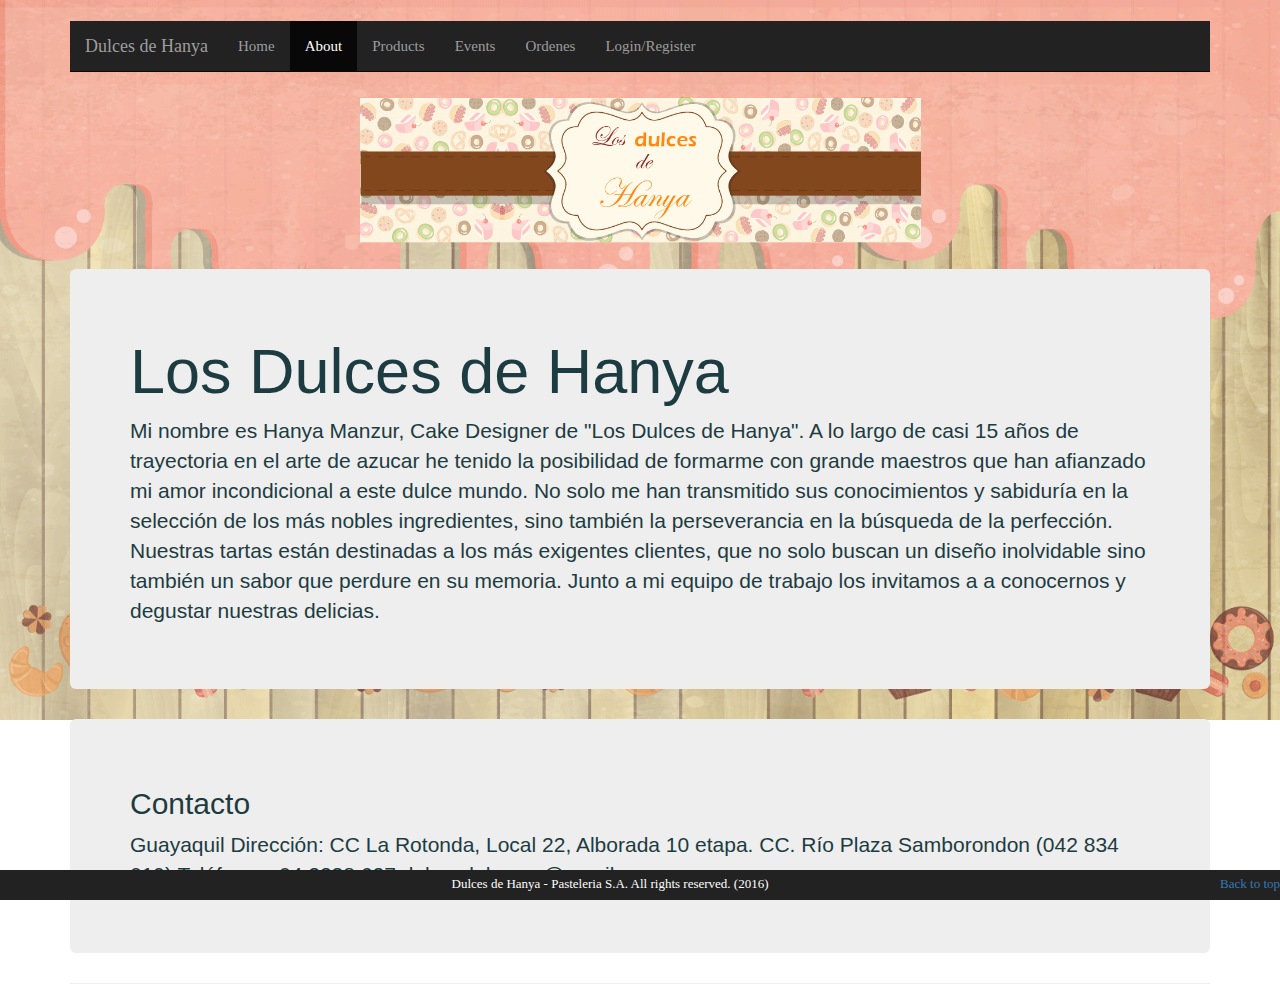
<file: pages/about.html>
<!DOCTYPE html>

<html lang="es" class="no-js">
    <head>

		<!--Cabecera de Formato HTML5 -->

        <meta charset="UTF-8" />
        <meta http-equiv="X-UA-Compatible" content="IE=edge">
        <title>Acerca de Nosotros - Dulces Hanya</title>
        <meta name="viewport" content="width=device-width, initial-scale=1.0">

		<!--Identificacion de la pagina -->

        <meta name="description" content="About-Informacion del negocio y contacto" />
        <meta name="keywords" content="pasteleria, acerce de nosotros, dulces de hanya, contacto, telefono" />
        <meta name="author" content="Monica Chavez" />
        <link rel="shortcut icon" href="../favicon.ico">

		<!-- Bootstrap core CSS -->
		<link href="../css/bootstrap.min.css" rel="stylesheet"> <!-- OK -->

		<!-- IE10 viewport hack for Surface/desktop Windows 8 bug -->
		<link href="../css/ie10-viewport-bug-workaround.css" rel="stylesheet">

		<!-- Just for debugging purposes. Don't actually copy these 2 lines! -->
		<!--[if lt IE 9]><script src="../../assets/js/ie8-responsive-file-warning.js"></script><![endif]-->
		<script src="../js/ie-emulation-modes-warning.js"></script>



		<!-- Internal -->

        <link rel="stylesheet" type="text/css" href="../css/style.css" />
		<link rel="stylesheet" type="text/css" href="../css/animate-custom.css" />
    </head>
     <body>
	<br>
         <div class="container">
             <!-- TOP BAR Menu -->


		<nav class="navbar navbar-inverse navbar-static-top">
          <div class="container">
            <div class="navbar-header">
              <button type="button" class="navbar-toggle collapsed" data-toggle="collapse" data-target="#navbar" aria-expanded="false" aria-controls="navbar">
                <span class="sr-only">Toggle navigation</span>
                <span class="icon-bar"></span>
                <span class="icon-bar"></span>
                <span class="icon-bar"></span>
              </button>
              <a class="navbar-brand" href="#">Dulces de Hanya</a>
            </div>
            <div id="navbar" class="navbar-collapse collapse">
              <ul class="nav navbar-nav">
                <li><a href="../index.html#">Home</a></li>
                <li class="active"><a href="../pages/about.html#">About</a></li>
                <li><a href="../pages/products.html#">Products</a></li>
				<li><a href="../pages/events.html#">Events</a></li>
				<li><a href="../pages/ordenes.html#">Ordenes</a></li>
				<li><a href="../pages/login.html#">Login/Register</a></li> <!-- Este menu debe cambiar a mi cuenta cuando el user se logea -->



				<!-- Diseño Dropdwn -->
				<!--
                <li class="dropdown">
                  <a href="#" class="dropdown-toggle" data-toggle="dropdown" role="button" aria-haspopup="true" aria-expanded="false">Dropdown <span class="caret"></span></a>
                </li>

				  <ul class="dropdown-menu">
                    <li><a href="#">Action</a></li>
                    <li><a href="#">Another action</a></li>
                    <li><a href="#">Something else here</a></li>
                    <li role="separator" class="divider"></li>
                    <li class="dropdown-header">Nav header</li>
                    <li><a href="#">Separated link</a></li>
                    <li><a href="#">One more separated link</a></li>
                  </ul>
				  -->


              </ul>
            </div>
          </div>
        </nav>

			<!-- =================================== Banner ===================================================================== -->
             <header>
                <!-- <h1>Login & Registro de <span>Dulces de Hanya</span></h1> -->
 				<nav class="codrops-demos">
 					 <!--  <span>Click <strong>"Join us"</strong> Para registrarte</span> -->

					<img src="../images/banner.png" alt="Nuestra empresa nuestro compromiso" style="width:width;height:height" class="imgcenter">
 				</nav>
             </header>

			 <!-- =====================================================================AREA DE TRABAJO ========================================================== -->

             <section>
                 <div id="container_demo" > <!-- Este container_demo dentro del CSS sera el estilo que se aplicara en esta seccion RECOMIENDO
				 crear una clase en el css para que apliques tus propios estilos dentro del secmento -->





<!-- == descripcion del negocio agregada por monica== -->


<br>


 <div class="jumbotron">
            <h1>Los Dulces de Hanya</h1>
            <p> Mi nombre es Hanya Manzur, Cake Designer de "Los Dulces de Hanya".
A lo largo de casi 15 años de trayectoria en el arte de azucar he tenido la posibilidad de formarme con grande maestros que han afianzado mi amor incondicional a este dulce mundo.
No solo me han transmitido sus conocimientos y sabiduría en la selección de los más nobles ingredientes, sino también la perseverancia en la búsqueda de la perfección.
Nuestras tartas están destinadas a los más exigentes clientes, que no solo buscan un diseño inolvidable sino también un sabor que perdure en su memoria.
Junto a mi equipo de trabajo los invitamos a  a conocernos y degustar nuestras delicias.</p>
         </div>


 <div class="jumbotron">
            <h2>Contacto</h2>
            <p>
Guayaquil

Dirección: CC La Rotonda, Local 22, Alborada 10 etapa. CC. Río Plaza Samborondon (042 834 019)

Teléfonos: 04 2238 627

dulcesdehanya@gmail.com

</p>
         </div>


<!-- ===== fin descripcion del negocio == -->

<hr class="featurette-divider">



                 </div>
             </section>

         </div>

		 <!-- ========================================================= FOOTER =======================================================-->
		<footer>
        <div>
			<p class="pull-right"><a href="#" >Back to top</a></p>
            <p>Dulces de Hanya - Pasteleria S.A. All rights reserved. (2016)</p>
        </div>
		</footer>

     </body>
 </html>
</file>
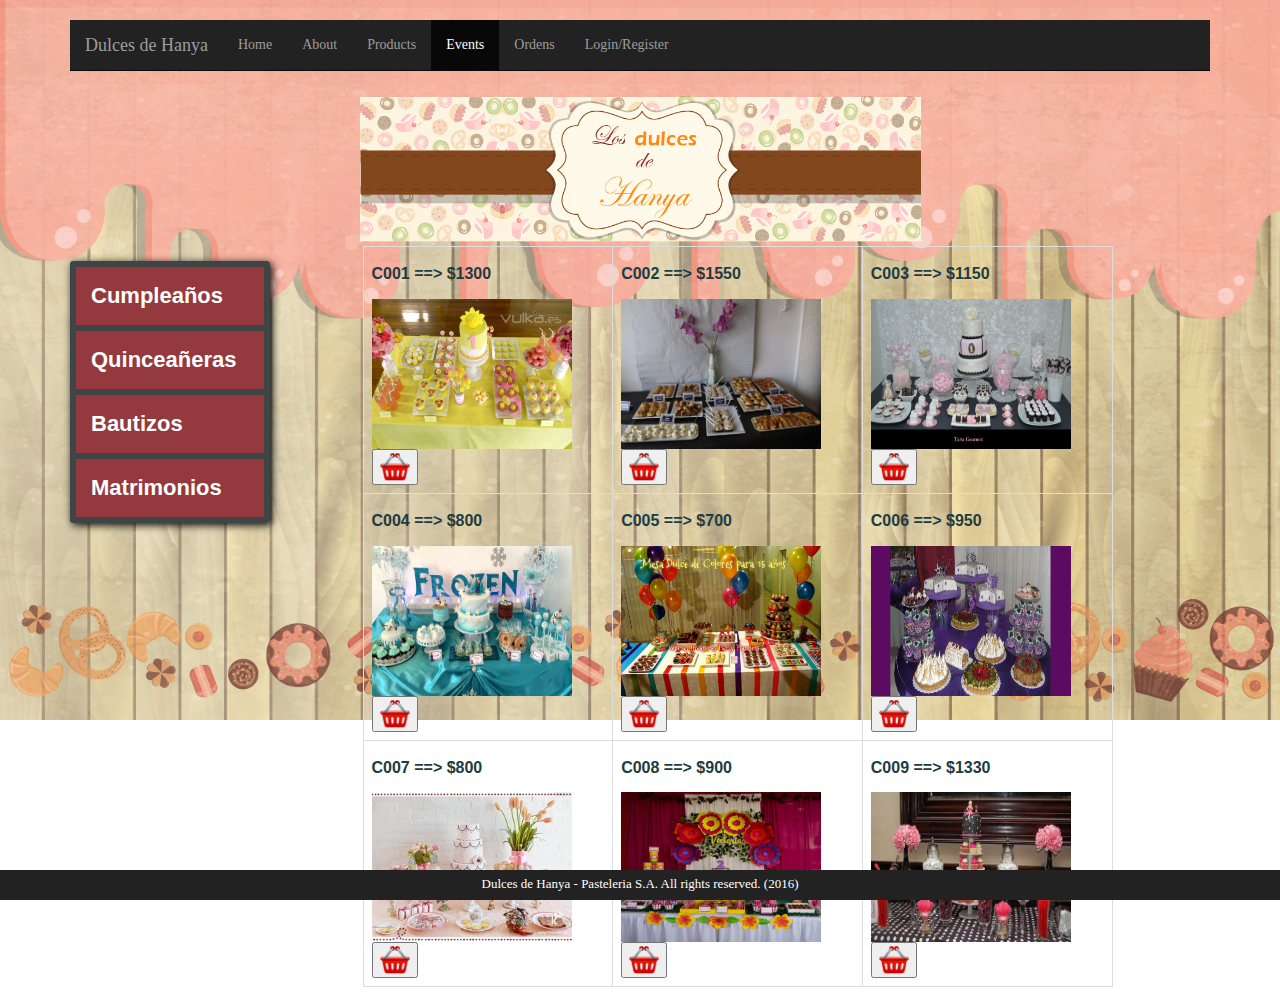
<file: pages/events.html>
<!DOCTYPE html>

<html lang="es" "no-js">
    <head>
	
		<!--Cabecera de Formato HTML5 -->
		
       
	<title>Eventos</title>
	
	<meta charset="UTF-8" />
        <meta http-equiv="X-UA-Compatible" content="IE=edge">
	<meta name="viewport" content="width=device-width, initial-scale=1.0"> 
		
		<!--Identificacion de la pagina -->
	<meta name="description" content="Lista de eventos: cumpleaños, quinceañeras, bautizos, matrimonios" />
        <meta name="keywords" content="html5, css3, form, switch, animation, :target, pseudo-class" />
        <meta name="author" content="Dennys Parrales Pazmiño" />
        <link rel="shortcut icon" href="../favicon.ico"> 
       
	<link rel="shortcut icon" href="../favicon.ico"> 
		
	<!-- Bootstrap core CSS -->
	<link href="../css/bootstrap.min.css" rel="stylesheet"> <!-- OK -->

	<!-- IE10 viewport hack for Surface/desktop Windows 8 bug -->
	<link href="../css/ie10-viewport-bug-workaround.css" rel="stylesheet">
	
	<!-- Internal -->
	<link rel="stylesheet" type="text/css" href="../css/style.css" />
	<link rel="stylesheet" type="text/css" href="../css/animate-custom.css" />
	<link rel="stylesheet" type="text/css" href="../css/styleRestaurant.css" />
	<script type="text/javascript" src="../js/jquery.js"></script>

	 <script>
	$(window).load(function(){
	  $("#cumpleaños").click(function(){
		$("#divcumpleaños").show();
			$("#divquinceañeras").hide();
			$("#divbautizos").hide();
			$("#divmatrimonios").hide();
	  });

	  $("#quinceañeras").click(function(){
			$("#divcumpleaños").hide();
		$("#divquinceañeras").show();
			$("#divbautizos").hide();
			$("#divmatrimonios").hide();	
	  });

	  $("#bautizos").click(function(){
			$("#divcumpleaños").hide();
			$("#divquinceañeras").hide();
		$("#divbautizos").show();
			$("#divmatrimonios").hide();
	  });

	  $("#matrimonios").click(function(){
			$("#divcumpleaños").hide();
			$("#divquinceañeras").hide();
			$("#divbautizos").hide();
		$("#divmatrimonios").show();		
	  });
	});
	</script>
	</head>
   <!-- ======================== DOCUCUMENTO ======================================== --> 
	<body>
	 	<br>
         <div class="container">
             <!-- TOP BAR Menu -->
             	<nav class="navbar navbar-inverse navbar-static-top">
         		<div class="container">
            			<div class="navbar-header">
				   <button type="button" class="navbar-toggle collapsed" data-toggle="collapse" data-target="#navbar" aria-expanded="false" aria-controls="navbar">
               				<span class="sr-only">Toggle navigation</span>
                			<span class="icon-bar"></span>
                			<span class="icon-bar"></span>
                			<span class="icon-bar"></span>
              			   </button>
            			   <a class="navbar-brand" href="#">Dulces de Hanya</a>
          			</div>
               				<div id="navbar" class="navbar-collapse collapse">
            				  <ul class="nav navbar-nav">
             				   <li><a href="../index.html">Home</a></li>
             				   <li><a href="../pages/about.html">About</a></li>
					   <li><a href="../pages/products.html">Products</a></li>
					   <li class="active" ><a href="../pages/pruebaevento.html">Events</a></li>
					   <li><a href="../pages/ordenes.html#">Ordens</a></li>
					   <li><a href="../pages/login.html">Login/Register</a></li> <!-- Este menu debe cambiar a mi cuenta cuando el user se logea -->
					  </ul>
            				</div>
          		</div>
        	</nav>				
						
	<!-- =================================== Banner ===================================================================== -->
             <header>
               		<nav class="codrops-demos">
 				<img src="../images/banner.png" alt="Nuestra empresa nuestro compromiso" style="width:width;height:height" class="imgcenter">
 			</nav>
             </header>
			 
 <!-- ====================================AREA DE TRABAJO ========================================================== -->
		
             <section>				
                 <div id="container_demo" >
 <!-- =======MENU IZQUIERDA========== -->
  
	<div class="row">
       		<div class="col-md-3">
			<ul id="nav">
			    <li><a id="cumpleaños" class="listado" href="#">Cumpleaños</a></li>
			    <li><a id="quinceañeras" class="listado" href="#">Quinceañeras</a></li>
			    <li><a id="bautizos" class="listado" href="#">Bautizos</a></li>
			    <li><a id="matrimonios" class="listado" href="#">Matrimonios</a></li>
			</ul>
		</div>
 <!-- =======configuracion de imagenes ========== -->


		<div id="divcumpleaños" class="col-md-8">
	  	    <div class="table-responsive">     
	   	        <table class="table table-bordered">
	      		    <tbody>
				<tr>
		  		    <td>
		    			<p class="objLabel">C001 ==> $1300   </p>
					    <img alt ="" class="c001" src="../images/c001.jpg" height="150px" width="200px"/>
						 <div class="row">
			  				   <div class="col-md-4">
			    				        <button type="button" class="botonComprar"><img src="../images/compra.png" 										height="30px" width="30px"></button>
			  				    </div>
						    </div>
		 		   </td>
		
		  		   <td>
		    			<p class="objLabel">C002 ==> $1550 </p>
		      			    <img alt ="" class="c002" src="../images/c002.jpg" height="150px" width="200px"/>
					    	<div class="row">
			  			    <div class="col-md-4">
			   				   <button type="button" class="botonSeleccionar"><img src="../images/compra.png" 										height="30px" width="30px"></button>
			  				</div>
						</div>
            	  		   </td>
            			
				   <td>
		    			<p class="objLabel">C003 ==> $1150 </p>
		      			    <img alt ="" class="c003" src="../images/c003.jpg" height="150px" width="200px"/>
		        			<div class="row">
			  			    <div class="col-md-4">
			    				    <button type="button" class="botonSeleccionar"><img src="../images/compra.png" 										height="30px" width="30px"></button>
			 			    </div>
						</div>
		  		   </td>
				</tr>
				  
				<tr>
				   <td>
		    			<p class="objLabel">C004 ==> $800 </p>
		      			    <img alt ="" class="c004" src="../images/c004.jpg" height="150px" width="200px"/>
		        			<div class="row">
			  			    <div class="col-md-4">
			    				    <button type="button" class="botonSeleccionar"><img src="../images/compra.png" 										height="30px" width="30px"></button>
			 			    </div>
						</div>
		  		   </td>

				    <td> 
		    			<p class="objLabel">C005 ==> $700 </p>
		      			    <img alt ="" class="c005" src="../images/c005.jpg" height="150px" width="200px"/>
		        			<div class="row">
			  			    <div class="col-md-4">
			    				    <button type="button" class="botonSeleccionar"><img src="../images/compra.png" 										height="30px" width="30px"></button>
			 			    </div>
						</div>
		  		   </td>	

				   <td>
		    			<p class="objLabel">C006 ==> $950 </p>
		      			    <img alt ="" class="c006" src="../images/c006.jpg" height="150px" width="200px"/>
		        			<div class="row">
			  			    <div class="col-md-4">
			    				   <button type="button" class="botonSeleccionar"><img src="../images/compra.png" 										height="30px" width="30px"></button>
			 			    </div>
						</div>
		  		   </td>
				</tr>

				<tr>
				   <td>
		    			<p class="objLabel">C007 ==> $800 </p>
		      			    <img alt ="" class="c007" src="../images/c007.jpg" height="150px" width="200px"/>
		        			<div class="row">
			  			    <div class="col-md-4">

			    				   <button type="button" class="botonSeleccionar"><img src="../images/compra.png" 										height="30px" width="30px"></button>
			 			    </div>
						</div>
		  		   </td>
				
				   <td>
		    			<p class="objLabel">C008 ==> $900 </p>
		      			   <img alt ="" class="c008" src="../images/c008.jpg" height="150px" width="200px"/>
		        			<div class="row">
			  			    <div class="col-md-4">
			    				   <button type="button" class="botonSeleccionar"><img src="../images/compra.png" 										height="30px" width="30px"></button>
			 			    </div>
						</div>
		  		   </td>
					
				   <td>
		    			<p class="objLabel">C009 ==> $1330 </p>
		      			    <img alt ="" class="c009" src="../images/c009.jpg" height="150px" width="200px"/>
		        			<div class="row">
			  			    <div class="col-md-4">
			    				   <button type="button" class="botonSeleccionar"><img src="../images/compra.png" 										height="30px" width="30px"></button>
			 			    </div>
						</div>
		  		   </td>	
				</tr> 
			    </tbody>
		          </table>
		      </div>
		</div>


		<div id="divquinceañeras" style='display:none;' class="col-md-8">
	  	    <div class="table-responsive">     
	   	        <table class="table table-bordered">
	      		    <tbody>
				<tr>
		  		    <td>
		    			<p class="objLabel">Q001 ==> $1600 </p>
		      			    <img alt ="" class="q001" src="../images/q001.jpg" height="150px" width="200px"/>
						    <div class="row">
			  				<div class="col-md-4">
			    				         <button type="button" class="botonSeleccionar"><img src="../images/compra.png" 										height="30px" width="30px"></button>
			  				    </div>
						    </div>
		 		   </td>
		
		  		   <td>
		    			<p class="objLabel">Q002 ==> $1200 </p>
		      			    <img alt ="" class="q002" src="../images/q002.jpg" height="150px" width="200px"/>
					    	<div class="row">
			  			    <div class="col-md-4">
			      			        <div class="col-md-4">
			   				    <button type="button" class="botonSeleccionar"><img src="../images/compra.png" 										height="30px" width="30px"></button>
			  				</div>
						</div>
            	  		   </td>
            			
				   <td>
		    			<p class="objLabel">Q003 ==> $1430 </p>
		      			    <img alt ="" class="q003" src="../images/q003.jpg" height="150px" width="200px"/>
		        			<div class="row">
			  			    <div class="col-md-4">
			    				    <button type="button" class="botonSeleccionar"><img src="../images/compra.png" 										height="30px" width="30px"></button>
			 				</div>
						</div>
		  		   </td>
				</tr>
				
				<tr>
		  		    <td>
		    			<p class="objLabel">Q004 ==> $1100 </p>
		      			    <img alt ="" class="q004" src="../images/q004.jpg" height="150px" width="200px"/>
						    <div class="row">
			  				<div class="col-md-4">
			    				         <button type="button" class="botonSeleccionar"><img src="../images/compra.png" 										height="30px" width="30px"></button>
			  				    </div>
						    </div>
		 		   </td>
		
		  		   <td>
		    			<p class="objLabel">Q005 ==> $1120 </p>
		      			    <img alt ="" class="q005" src="../images/q005.jpg" height="150px" width="200px"/>
					    	<div class="row">
			  			    <div class="col-md-4">
			      			        <div class="col-md-4">
			   				    <button type="button" class="botonSeleccionar"><img src="../images/compra.png" 										height="30px" width="30px"></button>
			  				</div>
						</div>
            	  		   </td>
            			
				   <td>
		    			<p class="objLabel">Q006 ==> $1150 </p>
		      			    <img alt ="" class="q006" src="../images/q006.jpg" height="150px" width="200px"/>
						<div class="row">
			  			    <div class="col-md-4">
			    				    <button type="button" class="botonSeleccionar"><img src="../images/compra.png" 										height="30px" width="30px"></button>
			 				</div>
						</div>
		  		   </td>
				</tr>
				
				<tr>
		  		    <td>
		    			<p class="objLabel">Q007 ==> $1250 </p>
					    <img alt ="" class="q007" src="../images/q007.jpg" height="150px" width="200px"/>
						<div class="row">
			  				<div class="col-md-4">
			    				         <button type="button" class="botonSeleccionar"><img src="../images/compra.png" 										height="30px" width="30px"></button>
			  				    </div>
						    </div>
		 		   </td>
		
		  		   <td>
		    			<p class="objLabel">Q008 ==> $1320 </p>
		      			    <img alt ="" class="q008" src="../images/q008.jpg" height="150px" width="200px"/>
					    	<div class="row">
			  			    <div class="col-md-4">
			      			        <div class="col-md-4">
			   				    <button type="button" class="botonSeleccionar"><img src="../images/compra.png" 										height="30px" width="30px"></button>
			  				</div>
						</div>
            	  		   </td>
            			
				   <td>
		    			<p class="objLabel">Q009 ==> $1200 </p>
		      			    <img alt ="" class="q009" src="../images/q009.jpg" height="150px" width="200px"/>
		        			<div class="row">
			  			    <div class="col-md-4">
			    				    <button type="button" class="botonSeleccionar"><img src="../images/compra.png" 										height="30px" width="30px"></button>
			 				</div>
						</div>
		  		   </td>
				</tr>
	
 
			    </tbody>
		          </table>
		      </div>
		</div>



		<div id="divbautizos" style='display:none;' class="col-md-8">
	  	    <div class="table-responsive">     
	   	        <table class="table table-bordered">
	      		    <tbody>
				<tr>
		  		    <td>
		    			<p class="objLabel">B001 ==> $1400 </p>
		      			   <img alt ="" class="b001" src="../images/b001.jpg" height="150px" width="200px"/>
						    <div class="row">
			  				<div class="col-md-4">
			    				        <button type="button" class="botonSeleccionar"><img src="../images/compra.png" 										height="30px" width="30px"></button>
			  				    </div>
						    </div>
		 		   </td>
		
		  		   <td>
		    			<p class="objLabel">B002 ==> $1230 </p>
		      			    <img alt ="" class="b002" src="../images/b002.jpg" height="150px" width="200px"/>
					    	<div class="row">
			  			    <div class="col-md-4">
			   				    <button type="button" class="botonSeleccionar"><img src="../images/compra.png" 										height="30px" width="30px"></button>
			  				</div>
						</div>
            	  		   </td>
            			
				   <td>
		    			<p class="objLabel">B003 ==> $1400 </p>
		      			    <img alt ="" class="b003" src="../images/b003.jpg" height="150px" width="200px"/>
		        			<div class="row">
			  			    <div class="col-md-4">
			    				    <button type="button" class="botonSeleccionar"><img src="../images/compra.png" 										height="30px" width="30px"></button>
			 				</div>
						</div>
		  		   </td>
				</tr>

				<tr>
		  		    <td>
		    			<p class="objLabel">B004 ==> $1100 </p>
		      			    <img alt ="" class="b004" src="../images/b004.png" height="150px" width="200px"/>
						    <div class="row">
			  				<div class="col-md-4">
			    				        <button type="button" class="botonSeleccionar"><img src="../images/compra.png" 										height="30px" width="30px"></button>
			  				    </div>
						    </div>
		 		   </td>
		
		  		   <td>
		    			<p class="objLabel">B005 ==> $1400 </p>
		      			    <img alt ="" class="b005" src="../images/b005.jpg" height="150px" width="200px"/>
					    	<div class="row">
			  			    <div class="col-md-4">
			   				    <button type="button" class="botonSeleccionar"><img src="../images/compra.png" 										height="30px" width="30px"></button>
			  				</div>
						</div>
            	  		   </td>
            			
				   <td>
		    			<p class="objLabel">B006 ==> $1300 </p>
		      			    <img alt ="" class="b006" src="../images/b006.jpg" height="150px" width="200px"/>
		        			<div class="row">
			  			    <div class="col-md-4">
			    				    <button type="button" class="botonSeleccionar"><img src="../images/compra.png" 										height="30px" width="30px"></button>
			 				</div>
						</div>
		  		   </td>
				</tr>
			    </tbody>
		          </table>
		      </div>
		</div>


		<div id="divmatrimonios" style='display:none;' class="col-md-8">
	  	    <div class="table-responsive">     
	   	        <table class="table table-bordered">
	      		    <tbody>
				<tr>
		  		    <td>
		    			<p class="objLabel">M001 ==> $1500 </p>
		      			   <img alt ="" class="m001" src="../images/m001.jpeg" height="150px" width="200px"/>
						    <div class="row">
			  				<div class="col-md-4">
			    				        <button type="button" class="botonSeleccionar"><img src="../images/compra.png" 										height="30px" width="30px"></button>
			  				 </div>
						    </div>
		 		   </td>
		
		  		   <td>
		    			<p class="objLabel">M002 ==> $1550 </p>
		      			    <img alt ="" class="m001" src="../images/m002.jpg" height="150px" width="200px"/>
					    	<div class="row">
			  			    <div class="col-md-4">
			   				    <button type="button" class="botonSeleccionar"><img src="../images/compra.png" 										height="30px" width="30px"></button>
			  			    </div>
						</div>
            	  		   </td>
            			
				   <td>
		    			<p class="objLabel">M003 ==> $1600 </p>
		      			    <img alt ="" class="m003" src="../images/m003.jpg" height="150px" width="200px"/>
		        			<div class="row">
			  			    <div class="col-md-4">
			    				    <button type="button" class="botonSeleccionar"><img src="../images/compra.png" 										height="30px" width="30px"></button>
			 			    </div>
						</div>
		  		   </td>
				</tr>
				
				<tr>
		  		    <td>
		    			<p class="objLabel">M004 ==> $1650 </p>
		      			    <img alt ="" class="m004" src="../images/m004.jpg" height="150px" width="200px"/>
						    <div class="row">
			  				<div class="col-md-4">
			    				        <button type="button" class="botonSeleccionar"><img src="../images/compra.png" 										height="30px" width="30px"></button>
			  				 </div>
						    </div>
		 		   </td>
		
		  		   <td>
		    			<p class="objLabel">M005 ==> $1700 </p>
		      			    <img alt ="" class="m005" src="../images/m005.jpg" height="150px" width="200px"/>
					    	<div class="row">
			  			    <div class="col-md-4">
			   				    <button type="button" class="botonSeleccionar"><img src="../images/compra.png" 										height="30px" width="30px"></button>
			  			    </div>
						</div>
            	  		   </td>
            			
				   <td>
		    			<p class="objLabel">M006 ==> $1750 </p>
		      			    <img alt ="" class="m006" src="../images/m006.jpg" height="150px" width="200px"/>
		        			<div class="row">
			  			    <div class="col-md-4">
			    				    <button type="button" class="botonSeleccionar"><img src="../images/compra.png" 										height="30px" width="30px"></button>
			 			    </div>
						</div>
		  		   </td>
				</tr>
			    </tbody>
		          </table>
		      </div>
		</div>
	     </div>
	  </div>
        </section>
       </div>

          	 
<!-- ============================================== FOOTER ========================================== -->
		<footer>
        <div>
		<!--	<p class="pull-right"><a href="#">Back to top</a></p> --> 
            <p>Dulces de Hanya - Pasteleria S.A. All rights reserved. (2016)</p>
        </div>
		</footer>

     </body>
 </html>
</file>
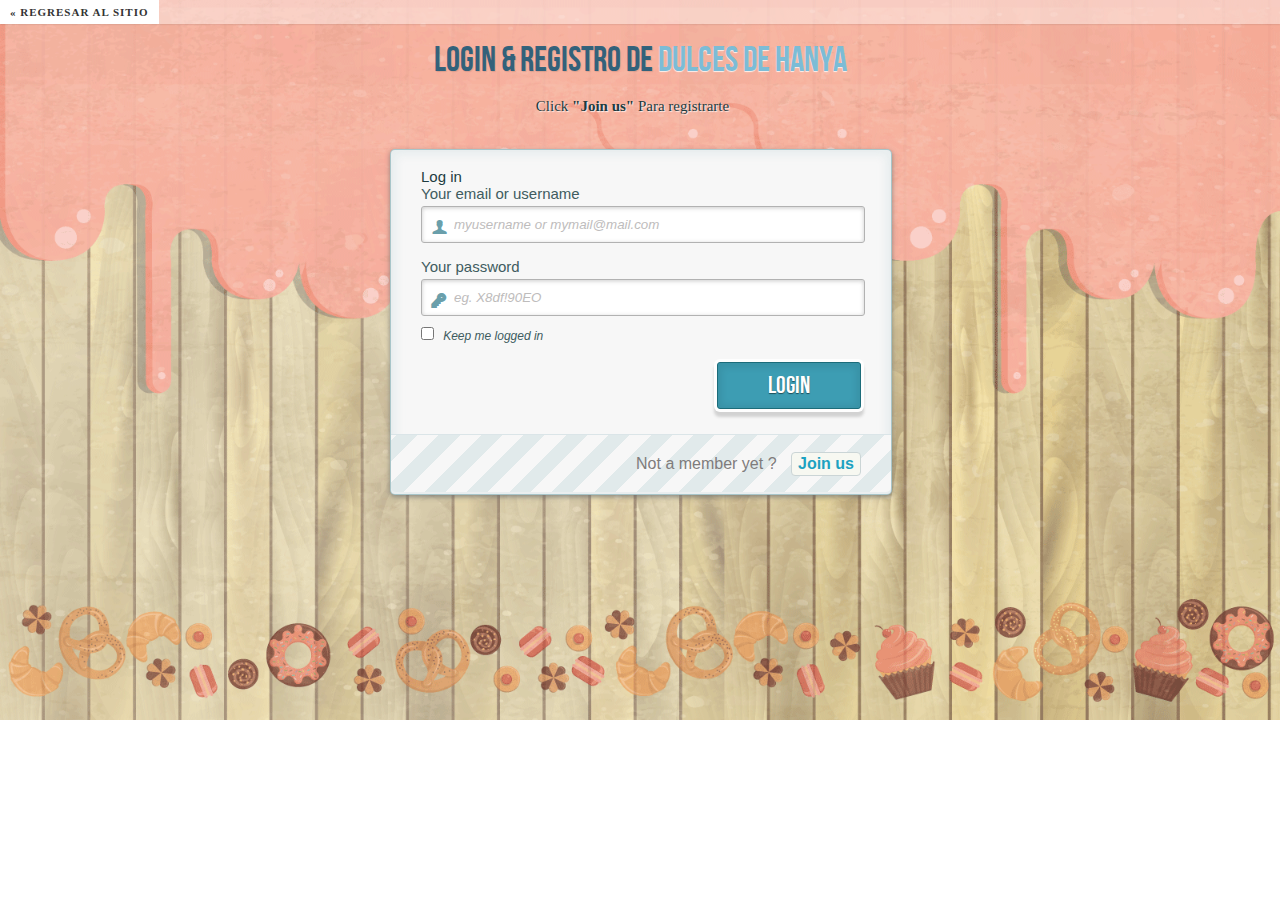
<file: pages/login.html>
<!DOCTYPE html>

<html lang="en" class="no-js">

    <head>
	
		<!--Cabecera de Formato HTML5 -->
	
        <meta charset="UTF-8" />
		<meta http-equiv="X-UA-Compatible" content="IE=edge">
        <title>Login and Registration - Dulces Hanya</title>
		<meta name="viewport" content="width=device-width, initial-scale=1.0"> 
		
		<!--Identificacion de la pagina -->
		
       
        <meta name="description" content="Pagina de registro e inicio de sesion de la dulceria hanya" />
        <meta name="keywords" content="dulces, tortas, pasteles, registro, logon, register, login, sing in, sing up" />
        <meta name="author" content="Santiago Arguello Ojedis" />
		<meta name="copyright" content="Dulces de Hanya" />
		<meta name="organization" content="Dulces de Hanya S.A" />
        <link rel="shortcut icon" href="../favicon.ico"> 
		
		<!-- Bootstrap core CSS -->
        <link rel="stylesheet" type="text/css" href="../css/login.css" />
        <link rel="stylesheet" type="text/css" href="../css/style.css" />
		<link rel="stylesheet" type="text/css" href="../css/animate-custom.css" />
		
		<!-- IE10 viewport hack for Surface/desktop Windows 8 bug -->
		<link href="../css/ie10-viewport-bug-workaround.css" rel="stylesheet">
		
		<!-- Just for debugging purposes. Don't actually copy these 2 lines! -->
		<!--[if lt IE 9]><script src="../../assets/js/ie8-responsive-file-warning.js"></script><![endif]-->
		<script src="../js/ie-emulation-modes-warning.js"></script>
		
    </head>
     <body>
         <div class="container">
             <!-- TOP BAR Con link hacia index -->
             <div class="codrops-top">
                 <a href="../index.html">
                     <strong>&laquo; Regresar al sitio </strong>
                 </a>
                 
                 <div class="clr"></div>
             </div><!--/ Codrops top bar -->
             <header>
                 <h1>Login & Registro de <span>Dulces de Hanya</span></h1>
 				<nav class="codrops-demos">
 					<span>Click <strong>"Join us"</strong> Para registrarte</span>
 					<!--  <a href="index.html" class="current-demo">Demo 1</a>
 					<a href="index2.html">Demo 2</a>
 					<a href="index3.html">Demo 3</a> -->
 				</nav>
             </header>
             <section>				
                 <div id="container_demo" >
                     <!-- hidden anchor to stop jump http://www.css3create.com/Astuce-Empecher-le-scroll-avec-l-utilisation-de-target#wrap4  -->
                     <a class="hiddenanchor" id="toregister"></a>
                     <a class="hiddenanchor" id="tologin"></a>
                     <div id="wrapper">
					 
					 
					 <!-- ========================================= LOGIN DE LA PAGINA ========================================= -->
                         <div id="login" class="animate form">
                             <form  action="../index.html" autocomplete="on">  <!--archivo de ejecucion del login -->
                                 <h2>Log in</h2> 
                                 <p> 
                                     <label for="username" class="uname" data-icon="u" > Your email or username </label>
                                     <input id="username" name="username" required="required" type="text" placeholder="myusername or mymail@mail.com"/>
                                 </p>
                                 <p> 
                                     <label for="password" class="youpasswd" data-icon="p"> Your password </label>
                                     <input id="password" name="password" required="required" type="password" placeholder="eg. X8df!90EO" /> 
                                 </p>
                                 <p class="keeplogin"> 
 									<input type="checkbox" name="loginkeeping" id="loginkeeping" value="loginkeeping" /> 
 									<label for="loginkeeping">Keep me logged in</label>
 								</p>
								
								<!-- Boton de ENVIAR DATOS LOGIN -->
                                 <p class="login button"> 
                                     <input type="submit" value="Login" /> 
 								</p>
								
								<!-- Boton de ENVIAR A LOGIN -->
                                 <p class="change_link">
 									Not a member yet ?
 									<a href="#toregister" class="to_register">Join us</a>
 								</p>
                             </form>
                         </div>
 
 
						<!-- ========================================= Register DE LA PAGINA ========================================= -->
                         <div id="register" class="animate form">
                             <form  action="../index.html" autocomplete="on"> <!--archivo de ejecucion del registro -->
                                 <h2> Sign up </h2> 
								 <br>
                                 <p> 
                                     <label for="usernamesignup" class="uname" data-icon="u">Your username</label>
                                     <input id="usernamesignup" name="usernamesignup" required="required" type="text" placeholder="mysuperusername690" />
                                 </p>
                                 <p> 
                                     <label for="emailsignup" class="youmail" data-icon="e" > Your email</label>
                                     <input id="emailsignup" name="emailsignup" required="required" type="email" placeholder="mysupermail@mail.com"/> 
                                 </p>
                                 <p> 
                                     <label for="passwordsignup" class="youpasswd" data-icon="p">Your password </label>
                                     <input id="passwordsignup" name="passwordsignup" required="required" type="password" placeholder="eg. X8df!90EO"/>
                                 </p>
                                 <p> 
                                     <label for="passwordsignup_confirm" class="youpasswd" data-icon="p">Please confirm your password </label>
                                     <input id="passwordsignup_confirm" name="passwordsignup_confirm" required="required" type="password" placeholder="eg. X8df!90EO"/>
                                 </p>
								 
								 <h2> Datos de usuario </h2> 
								 <br>
								 
								 <p> 
                                     <label for="nombresgnup" class="uname" data-icon="u">Nombres</label>
                                     <input id="nombresgnup" name="nombresgnup" required="required" type="text" placeholder="Raul Alberto" />
                                 </p>
								 
								 <p> 
                                     <label for="apellidosgnup" class="uname" data-icon="u">Apellidos</label>
                                     <input id="apellidosgnup" name="apellidosgnup" required="required" type="text" placeholder="Arguello Ojedis" />
                                 </p>
								 
								 <p> 
                                     <label for="cedulagnup" class="uname" data-icon="u">Cedula</label>
                                     <input id="cedulagnup" name="cedulagnup" required="required" type="text" placeholder="0952544545" />
                                 </p>
								 
								 
								 <!-- Boton de ENVIAR DATOS REGISTRO -->
                                 <p class="signin button"> 
 									<input type="submit" value="Sign up"/> 
 								</p>
								<!-- Boton de ENVIAR A LOGIN -->
                                 <p class="change_link">  
 									Already a member ?
 									<a href="#tologin" class="to_register"> Go and log in </a>
 								</p>
                             </form>
                         </div>
 						
                     </div>
                 </div>  
             </section>
         </div>
     </body>
 </html>
</file>
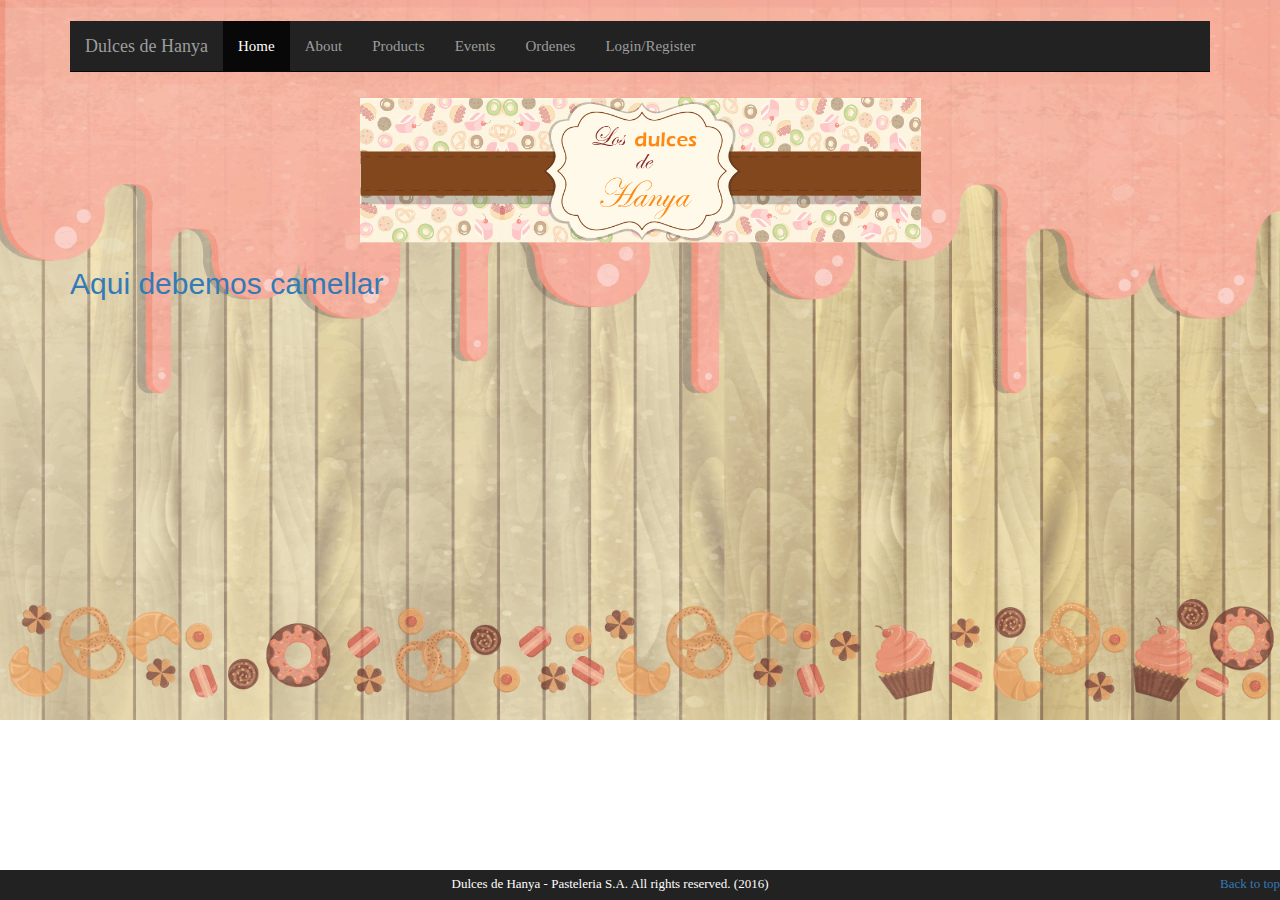
<file: pages/template.html>
<!DOCTYPE html>

<html lang="en" class="no-js">
    <head>
	
		<!--Cabecera de Formato HTML5 -->
		
        <meta charset="UTF-8" />
        <meta http-equiv="X-UA-Compatible" content="IE=edge">
        <title>Login and Registration - Dulces Hanya</title>
        <meta name="viewport" content="width=device-width, initial-scale=1.0"> 
		
		<!--Identificacion de la pagina -->
		
        <meta name="description" content="XXXXXXXXXXXXXXXXXXXXXX" />
        <meta name="keywords" content="html5, css3, form, switch, animation, :target, pseudo-class" />
        <meta name="author" content="Codrops" />
        <link rel="shortcut icon" href="../favicon.ico"> 
		
		<!-- Bootstrap core CSS -->
		<link href="../css/bootstrap.min.css" rel="stylesheet"> <!-- OK -->

		<!-- IE10 viewport hack for Surface/desktop Windows 8 bug -->
		<link href="../css/ie10-viewport-bug-workaround.css" rel="stylesheet">

		<!-- Just for debugging purposes. Don't actually copy these 2 lines! -->
		<!--[if lt IE 9]><script src="../../assets/js/ie8-responsive-file-warning.js"></script><![endif]-->
		<script src="../js/ie-emulation-modes-warning.js"></script>

		
		<!-- Internal -->
        
        <link rel="stylesheet" type="text/css" href="../css/style.css" />
		<link rel="stylesheet" type="text/css" href="../css/animate-custom.css" />
    </head>
     <body>
	 	<br>
         <div class="container">
             <!-- TOP BAR Menu -->
             
			 
		<nav class="navbar navbar-inverse navbar-static-top">
          <div class="container">
            <div class="navbar-header">
              <button type="button" class="navbar-toggle collapsed" data-toggle="collapse" data-target="#navbar" aria-expanded="false" aria-controls="navbar">
                <span class="sr-only">Toggle navigation</span>
                <span class="icon-bar"></span>
                <span class="icon-bar"></span>
                <span class="icon-bar"></span>
              </button>
              <a class="navbar-brand" href="#">Dulces de Hanya</a>
            </div>
            <div id="navbar" class="navbar-collapse collapse">
              <ul class="nav navbar-nav">
                <li class="active"><a href="../pages/index.html#">Home</a></li>
                <li><a href="../pages/about.html#">About</a></li>
                <li><a href="../pages/products.html#">Products</a></li>
				<li><a href="../pages/events.html#">Events</a></li>
				<li><a href="../pages/ordenes.html#">Ordenes</a></li>
				<li><a href="../pages/login.html#">Login/Register</a></li> <!-- Este menu debe cambiar a mi cuenta cuando el user se logea -->
				
				
				
				<!-- Diseño Dropdwn -->
				<!--
                <li class="dropdown">
                  <a href="#" class="dropdown-toggle" data-toggle="dropdown" role="button" aria-haspopup="true" aria-expanded="false">Dropdown <span class="caret"></span></a>
                </li>
				  
				  <ul class="dropdown-menu">
                    <li><a href="#">Action</a></li>
                    <li><a href="#">Another action</a></li>
                    <li><a href="#">Something else here</a></li>
                    <li role="separator" class="divider"></li>
                    <li class="dropdown-header">Nav header</li>
                    <li><a href="#">Separated link</a></li>
                    <li><a href="#">One more separated link</a></li>
                  </ul>
				  -->
				  
                
              </ul>
            </div>
          </div>
        </nav>

			<!-- =================================== Banner ===================================================================== -->
             <header>
                <!-- <h1>Login & Registro de <span>Dulces de Hanya</span></h1> -->
 				<nav class="codrops-demos">
 					 <!--  <span>Click <strong>"Join us"</strong> Para registrarte</span> -->
					
					<img src="../images/banner.png" alt="Nuestra empresa nuestro compromiso" style="width:width;height:height" class="imgcenter">
 				</nav>
             </header>
			 
			 <!-- =====================================================================AREA DE TRABAJO ========================================================== -->
			 
             <section>				
                 <div id="container_demo" > <!-- Este container_demo dentro del CSS sera el estilo que se aplicara en esta seccion RECOMIENDO
				 crear una clase en el css para que apliques tus propios estilos dentro del secmento -->
                    
                     
					 
					 
					 
					 
					 
					 
					 
					 <h2><a href="../page/index.html">Aqui debemos camellar</a></h2>
					 
					 
			
					 
                 </div>  
             </section>
			 
         </div>
		 
		 <!-- ========================================================= FOOTER =======================================================-->
		<footer>
        <div>
			<p class="pull-right"><a href="#" color="#FFFFFF">Back to top</a></p>
            <p>Dulces de Hanya - Pasteleria S.A. All rights reserved. (2016)</p>
        </div>
		</footer>

     </body>
 </html>
</file>
<file: css/styleRestaurant.css>
body{ 
   
font-size:14px;}

.izquierda{ position:absolute; left:10; bottom:0;}
.derecha{ position:absolute; right:10; bottom:0; background-color:green !important;}
.estiloDiv{margin-left 10px}
.bordeBoton{margin-bottom:5px; padding 2px; border-color:#752933 !important;}
.listado{padding 2px; border-color:#752933}
.mifondo{ background-color:#752933}
.home{ background-image:url(../img/home.png)}

.clear{ clear:left;}
.left{ width:150px; text-align:left;}
.left, .cont-mesas{float:left}
.cont-mesas{width:350px !important;}
.miform{ width:500px; margin:auto;}
@media all and (max-width: 900px){
	.prueba{ background-color:BLUE; display:block;}
	
}


@media all and (max-width: 600px){
	.prueba{ background-color:GREEN; display:block;}
	
}


@media all and (max-width: 250px){
	
	.prueba{ background-color:YELLOW; display:block;}
}

.CaberaSuperiorTablaStriped{
	color: #ffffff;
	background-color: #752933;
	text-align: center;
	font-family: "Comic Sans MS", cursive, sans-serif;
}
.fuente{
	
	font-family:"Comic Sans MS", cursive, sans-serif; 
}

.bannerSuperior{
	background-color:#752933;
	padding-top:30px;
	padding-bottom:30px;
}


.fondoPantalla{
	background: rgba(241,231,103,1);
background: -moz-linear-gradient(left, rgba(241,231,103,1) 0%, rgba(254,182,69,1) 100%);
background: -webkit-gradient(left top, right top, color-stop(0%, rgba(241,231,103,1)), color-stop(100%, rgba(254,182,69,1)));
background: -webkit-linear-gradient(left, rgba(241,231,103,1) 0%, rgba(254,182,69,1) 100%);
background: -o-linear-gradient(left, rgba(241,231,103,1) 0%, rgba(254,182,69,1) 100%);
background: -ms-linear-gradient(left, rgba(241,231,103,1) 0%, rgba(254,182,69,1) 100%);
background: linear-gradient(to right, rgba(241,231,103,1) 0%, rgba(254,182,69,1) 100%);
filter: progid:DXImageTransform.Microsoft.gradient( startColorstr='#f1e767', endColorstr='#feb645', GradientType=1 );

}

.botonCompra{
	margin-top: 10px;
	border-color:#752933;
	border-radius: 20px;
	background-color: #FFFCB0;
}

.label{
	font-family: "Comic Sans MS", cursive, sans-serif;	
}

/*Formulario Login*/

.gridBotonForm{
  padding-top: 70px;
  padding-bottom: 50px;
  padding-left:32%;
  background-color: #BADAFF;
 
}

.opacidadImg{
	filter: alpha(opacity=50);
  opacity: .4;
}

.objetoFormReservar{
	margin-top: 10px;
	padding-left: 50px;
	padding-right: 50px;
	padding-top: 25px;
    padding-bottom: 25px;
	margin-bottom: 150px;
  border-radius: 8px;
  margin-left:20px;
  font-size: 20px;
  font-weight: bold;
  color: #ffbf00;
  background-color: #8E1C1C;
  
}

.objetoFormReservarForm{
	margin-top: 10px;
	padding-left: 30px;
	padding-right: 30px;
	padding-top: 15px;
    padding-bottom: 15px;
	  border-radius: 8px;
  margin-left:20px;
  font-size: 18px;
  font-weight: bold;
  color: #ffbf00;
  background-color: #8E1C1C;
  
}

.objetoFormRegistrase{
	margin-top: 10px;
	padding: 10px;
    margin-bottom: 10px;
  border-radius: 8px;
  margin-left:20px;
  font-size: 16px;
  font-weight: bold;
  background-color: #8E1C1C;
  
}
.objetoConfirmarPedido{
	margin-top: 10px;
	padding-left: 30px;
	padding-right: 30px;
	padding-top: 15px;
    padding-bottom: 15px;
	  border-radius: 8px;
  margin-left:20px;
  font-size: 18px;
  font-weight: bold;
  color: #ffbf00;
  background-color: #8E1C1C;
}
.divEspacioEnBlanco{
	 margin: 5px; 
	 width: 30px; 
	 height: 20px;
}

.objetoFormReservar:hover {
    background-color: #8E1C1C; 
    color: white;
}

.objetoFormReservarForm:hover {
    background-color: #8E1C1C; 
    color: white;
}

.objetoFormRegistrase:hover {
    background-color: #8E1C1C; 
    color: white;
}

.objFormCaja{
	width:70px;
	text-align:center;
	 padding-top: 3px;
  padding-bottom: 2px;
}

.objLabel{
	font-family: "Comic Sans MS", cursive, sans-serif;
	font-weight: bold;
	margin-left:0 auto;
	font-size: 16px;
	padding-top: 8px;
    padding-bottom: 3px;
}

.objFormCaja2{
	  margin-left:15px;
	  margin-top: 10px;
	  padding-top: 7px;
  padding-bottom: 7px;
}


/*Formulario de Registro*/

.FormRegistro{
  padding-top: 30px;
  padding-bottom: 30px;
  padding-left:32%;
 
}

.tablaForm{
	border-collapse: separate; 
	border-spacing: 10px;
	padding-left:60px;
	padding-right:60px;
	padding-top:20px;
	padding-bottom:20px;
	font-family: "Comic Sans MS", cursive, sans-serif;
	font-size:16px;
}

.objFormCaja{
	 
	  margin-top: 3px;
	  padding-top: 4px;
  padding-bottom: 4px;
  background-color: #FFFCB0;
}

.objetoFormRegistrar{
	margin-top: 10px;
	padding: 10px;
    margin-bottom: 10px;
  border-radius: 8px;
  margin-left:30px;
  font-size: 16px;
  font-weight: bold;
  background-color: #4665FB;
  
}

.objetoFormHome{
	margin-top: 10px;
	padding: 10px;
    margin-bottom: 10px;
  border-radius: 8px;
  margin-left:40px;
  font-size: 16px;
  font-weight: bold;
  background-color: #4665FB;
  
}




.objetoFormRegistrar:hover {
    background-color: #4665FB; 
    color: white;
}

.objetoFormHome:hover {
    background-color: #4665FB; 
    color: white;
}

.imgIzquierda{
    float: left;
    margin:30px 10px 40px 180px;
}

.imgCentro{
	float: left;
    margin:30px 10px 40px 180px;
}

.imgDerecha{
	float: left;
    margin:30px 10px 40px 180px;
}

.bordeDiv{
	border:2px;
	border-color: #000000;
}

.divForm{
	
	margin-top:10px;
}

.divFormBoton{
	text-align:center;
	margin-top:10px;
}
/*MENU VERTICAL*/

#nav {
	margin-top:15px;
    border:3px solid #3e4547;
    box-shadow:2px 2px 8px #000000;
    border-radius:3px;
    -moz-border-radius:3px;
    -webkit-border-radius:3px;
}
#nav, #nav ul {
    list-style:none;
    padding:0;
    width:200px;
}
#nav ul {
    position:relative;
    z-index:-1;
}
#nav li {
    position:relative;
    z-index:100;
}
#nav ul li {
    margin-top:-23px;

    -moz-transition:  0.4s linear 0.4s;
    -ms-transition: 0.4s linear 0.4s;
    -o-transition: 0.4s linear 0.4s;
    -webkit-transition: 0.4s linear 0.4s;
    transition: 0.4s linear 0.4s;
}
#nav li a {
    background-color:#94393d;
	border:3px solid #3e4547;
	font-family: "Comic Sans MS", cursive, sans-serif;
	font-size:22px;
	padding: 15px;
    color:#fff;
    display:block;
    font-weight:bold;
    line-height:28px;
    outline:0;
    text-decoration:none;
	
}

}

#nav li a:hover {
    background-color:#bcbdc1;
}
#nav ul li a {
    background-color:#eee;
    border-bottom:1px solid #ccc;
    color:#000;
    font-size:11px;
    line-height:22px;
}
#nav ul li a:hover {
    background-color:#ddd;
    color:#444;
}
#nav ul li a img {
    background: url("../images/bulb.png") no-repeat;
    border-width:0px;
    height:16px;
    line-height:22px;
    margin-right:5px;
    vertical-align:middle;
    width:16px;
}
#nav ul li:nth-child(odd) a img {
    background:url("../images/bulb2.png") no-repeat;
}
#nav a.sub:focus {
    background:#bcbdc1;
    outline:0;
}
#nav a:focus ~ ul li {
    margin-top:0;

    -moz-transition:  0.4s linear;
    -ms-transition: 0.4s linear;
    -o-transition: 0.4s linears;
    -webkit-transition: 0.4s linears;
    transition: 0.4s linear;
}
#nav a:focus + img, #nav a:active + img {
    display:block;
}
#nav a.sub:active {
    background:#bcbdc1;
    outline:0;
}
#nav a:active ~ ul li {
    margin-top:0;
}
#nav ul:hover li {
    margin-top:0;
}

/****************/

.footer{
	color: #ffffff;
	background-color: #752933;
	padding-top: 10px;
	text-align: center;
	font-family: "Comic Sans MS", cursive, sans-serif;
}
</file>
<file: css/login.css>
@font-face {
    font-family: 'BebasNeueRegular';
    src: url('fonts/BebasNeue-webfont.eot');
    src: url('fonts/BebasNeue-webfont.eot?#iefix') format('embedded-opentype'),
         url('fonts/BebasNeue-webfont.woff') format('woff'),
         url('fonts/BebasNeue-webfont.ttf') format('truetype'),
         url('fonts/BebasNeue-webfont.svg#BebasNeueRegular') format('svg');
    font-weight: normal;
    font-style: normal;
}
/* CSS reset */
body,div,dl,dt,dd,ul,ol,li,h1,h2,h3,h4,h5,h6,pre,form,fieldset,input,textarea,p,blockquote,th,td { 
	margin:0;
	padding:0;
}
html,body {
	margin:0;
	padding:0;
	height: 100%;
}
table {
	border-collapse:collapse;
	border-spacing:0;
}
fieldset,img { 
	border:0;
}
address,caption,cite,code,dfn,th,var {
	font-style:normal;
	font-weight:normal;
}
ol,ul {
	list-style:none;
}
caption,th {
	text-align:left;
}
h1,h2,h3,h4,h5,h6 {
	font-size:100%;
	font-weight:normal;
}
q:before,q:after {
	content:'';
}
abbr,acronym { border:0;
}
article, aside, details, figcaption, figure,
footer, header, hgroup, menu, nav, section {
	display: block;
}
/* General Demo Style */
body{
	font-family: Cambria, Palatino, "Palatino Linotype", "Palatino LT STD", Georgia, serif;
	
	font-weight: 400;
	font-size: 15px;
	color: #1d3c41;
	overflow-y: scroll;
	
	/*Formato de ajuste del background - Ajustado al navegador*/
	
	background: #fff url(../images/bg.jpg) no-repeat ;
	background-size: 100%, 100%;
	background-attachment: fixed
	
	
	
}
a{
	color: #333;
	text-decoration: none;
}
.container{
	width: 100%;
	height: 100%;
	position: relative;
	text-align: center;
}
.clr{
	clear: both;
}
.container > header{
	padding: 20px 30px 10px 30px;
	margin: 0px 20px 10px 20px;
	position: relative;
	display: block;
	text-shadow: 1px 1px 1px rgba(0,0,0,0.2);
    text-align: center;
}
.container > header h1{
	font-family: 'BebasNeueRegular', 'Arial Narrow', Arial, sans-serif;
	font-size: 35px;
	line-height: 35px;
	position: relative;
	font-weight: 400;
	color: rgba(26,89,120,0.9);
	text-shadow: 1px 1px 1px rgba(0,0,0,0.1);
    padding: 0px 0px 5px 0px;
}
/*Color del titulo H1 con SPAN */
.container > header h1 span{
	color: #7cbcd6;
	text-shadow: 0px 1px 1px rgba(255,255,255,0.8);
}
.container > header h2{
	font-size: 16px;
	font-style: italic;
	color: #2d6277;
	text-shadow: 0px 1px 1px rgba(255,255,255,0.8);
}
/* Header Style */
.codrops-top{
	line-height: 24px;
	font-size: 11px;
	background: rgba(255, 255, 255, 0.4);
	text-transform: uppercase;
	z-index: 9999;
	position: relative;
	box-shadow: 1px 0px 2px rgba(0,0,0,0.2);
}
.codrops-top a{
	padding: 0px 10px;
	letter-spacing: 1px;
	color: #333;
	text-shadow: 0px 1px 1px #fff;
	display: block;
	float: left;
}
.codrops-top a:hover{
	background: #fff;
}
.codrops-top span.right{
	float: right;
}
.codrops-top span.right a{
	float: left;
	display: block;
}

.codrops-demos{
	text-align:center;
	display: block;
	padding: 14px;
}
.codrops-demos span{
	display: inline-block;
	padding-right: 15px;
	text-shadow: 1px 1px 1px rgba(255, 255, 255, 0.8);
}
.codrops-demos a,
.codrops-demos a.current-demo,
.codrops-demos a.current-demo:hover{
    display: inline-block;
	font-style: italic;
	font-size: 12px;
	padding: 3px 5px;
	margin: 0px 3px;
	font-weight: 800;
	box-shadow: 1px 1px 1px rgba(0,0,0,0.05) inset;
	color: #fff;
	text-shadow: 1px 1px 1px rgba(0,0,0,0.1);
	background: rgba(104,171,194,0.5);
}
.codrops-demos a:hover{
	background: #4fa2c4;
}
.codrops-demos a.current-demo,
.codrops-demos a.current-demo:hover{
	color: rgba(104,171,194,1);
	background: rgba(255,255,255,0.9);
	box-shadow: 0px 1px 1px rgba(0,0,0,0.1);
}
</file>
<file: css/ie10-viewport-bug-workaround.css>
/*!
 * IE10 viewport hack for Surface/desktop Windows 8 bug
 * Copyright 2014-2015 Twitter, Inc.
 * Licensed under MIT (https://github.com/twbs/bootstrap/blob/master/LICENSE)
 */

/*
 * See the Getting Started docs for more information:
 * http://getbootstrap.com/getting-started/#support-ie10-width
 */
@-webkit-viewport { width: device-width; }
@-moz-viewport    { width: device-width; }
@-ms-viewport     { width: device-width; }
@-o-viewport      { width: device-width; }
@viewport         { width: device-width; }
</file>
<file: css/style.css>
/* remove codrops styles and reset the whole thing */
#container_demo{
	 text-align: left;
	 margin: 0;
	 padding: 0;
	 margin: 0 auto;
	 font-family: "Trebuchet MS","Myriad Pro",Arial,sans-serif;
}

/** fonts used for the icons **/ 
@font-face {
    font-family: 'FontomasCustomRegular';
    src: url('fonts/fontomas-webfont.eot');
    src: url('fonts/fontomas-webfont.eot?#iefix') format('embedded-opentype'),
         url('fonts/fontomas-webfont.woff') format('woff'),
         url('fonts/fontomas-webfont.ttf') format('truetype'),
         url('fonts/fontomas-webfont.svg#FontomasCustomRegular') format('svg');
    font-weight: normal;
    font-style: normal;
}
@font-face {
    font-family: 'FranchiseRegular';
    src: url('fonts/franchise-bold-webfont.eot');
    src: url('fonts/franchise-bold-webfont.eot?#iefix') format('embedded-opentype'),
         url('fonts/franchise-bold-webfont.woff') format('woff'),
         url('fonts/franchise-bold-webfont.ttf') format('truetype'),
         url('fonts/franchise-bold-webfont.svg#FranchiseRegular') format('svg');
    font-weight: normal;
    font-style: normal;

}
a.hiddenanchor{
	display: none;
}
/** The wrapper that will contain our two forms **/
#wrapper{
	width: 60%;
	right: 0px;
	min-height: 560px;	
	margin: 0px auto;	
	width: 500px;
	position: relative;	
}
/**** Styling the form elements **/

/**** general text styling ****/
#wrapper a{
	color: rgb(95, 155, 198);
	text-decoration: underline;
}

#wrapper h1{
	font-size: 48px;
	color: rgb(6, 106, 117);
	padding: 2px 0 10px 0;
	font-family: 'FranchiseRegular','Arial Narrow',Arial,sans-serif;
	font-weight: bold;
	text-align: center;
	padding-bottom: 30px;
}
/** For the moment only webkit supports the background-clip:text; */
#wrapper h1{
    background: -webkit-repeating-linear-gradient(-45deg, 
	rgb(18, 83, 93) , 
	rgb(18, 83, 93) 20px, 
	rgb(64, 111, 118) 20px, 
	rgb(64, 111, 118) 40px, 
	rgb(18, 83, 93) 40px);
	-webkit-text-fill-color: transparent;
	-webkit-background-clip: text;
}
#wrapper h1:after{
	content: ' ';
	display: block;
	width: 100%;
	height: 2px;
	margin-top: 10px;
	background: -moz-linear-gradient(left, rgba(147,184,189,0) 0%, rgba(147,184,189,0.8) 20%, rgba(147,184,189,1) 53%, rgba(147,184,189,0.8) 79%, rgba(147,184,189,0) 100%); 
	background: -webkit-gradient(linear, left top, right top, color-stop(0%,rgba(147,184,189,0)), color-stop(20%,rgba(147,184,189,0.8)), color-stop(53%,rgba(147,184,189,1)), color-stop(79%,rgba(147,184,189,0.8)), color-stop(100%,rgba(147,184,189,0))); 
	background: -webkit-linear-gradient(left, rgba(147,184,189,0) 0%,rgba(147,184,189,0.8) 20%,rgba(147,184,189,1) 53%,rgba(147,184,189,0.8) 79%,rgba(147,184,189,0) 100%); 
	background: -o-linear-gradient(left, rgba(147,184,189,0) 0%,rgba(147,184,189,0.8) 20%,rgba(147,184,189,1) 53%,rgba(147,184,189,0.8) 79%,rgba(147,184,189,0) 100%); 
	background: -ms-linear-gradient(left, rgba(147,184,189,0) 0%,rgba(147,184,189,0.8) 20%,rgba(147,184,189,1) 53%,rgba(147,184,189,0.8) 79%,rgba(147,184,189,0) 100%); 
	background: linear-gradient(left, rgba(147,184,189,0) 0%,rgba(147,184,189,0.8) 20%,rgba(147,184,189,1) 53%,rgba(147,184,189,0.8) 79%,rgba(147,184,189,0) 100%); 
}

#wrapper p{
	margin-bottom:15px;
}
#wrapper p:first-child{
	margin: 0px;
}
#wrapper label{
	color: rgb(64, 92, 96);
	position: relative;
}

/**** advanced input styling ****/
/* placeholder */
::-webkit-input-placeholder  { 
	color: rgb(190, 188, 188); 
	font-style: italic;
}
input:-moz-placeholder,
textarea:-moz-placeholder{ 
	color: rgb(190, 188, 188);
	font-style: italic;
} 
input {
  outline: none;
}

/* all the input except submit and checkbox */
#wrapper input:not([type="checkbox"]){
	width: 92%;
	margin-top: 4px;
	padding: 10px 5px 10px 32px;	
	border: 1px solid rgb(178, 178, 178);
	-webkit-appearance: textfield;
	-webkit-box-sizing: content-box;
	  -moz-box-sizing : content-box;
	       box-sizing : content-box;
	-webkit-border-radius: 3px;
	   -moz-border-radius: 3px;
	        border-radius: 3px;
	-webkit-box-shadow: 0px 1px 4px 0px rgba(168, 168, 168, 0.6) inset;
	   -moz-box-shadow: 0px 1px 4px 0px rgba(168, 168, 168, 0.6) inset;
	        box-shadow: 0px 1px 4px 0px rgba(168, 168, 168, 0.6) inset;
	-webkit-transition: all 0.2s linear;
	   -moz-transition: all 0.2s linear;
	     -o-transition: all 0.2s linear;
	        transition: all 0.2s linear;
}
#wrapper input:not([type="checkbox"]):active,
#wrapper input:not([type="checkbox"]):focus{
	border: 1px solid rgba(91, 90, 90, 0.7);
	background: rgba(238, 236, 240, 0.2);	
	-webkit-box-shadow: 0px 1px 4px 0px rgba(168, 168, 168, 0.9) inset;
	   -moz-box-shadow: 0px 1px 4px 0px rgba(168, 168, 168, 0.9) inset;
	        box-shadow: 0px 1px 4px 0px rgba(168, 168, 168, 0.9) inset;
} 

/** the magic icon trick ! **/
[data-icon]:after {
    content: attr(data-icon);
    font-family: 'FontomasCustomRegular';
    color: rgb(106, 159, 171);
    position: absolute;
    left: 10px;
    top: 35px;
	width: 30px;
}

/*styling both submit buttons */
#wrapper p.button input{
	width: 30%;
	cursor: pointer;	
	background: rgb(61, 157, 179);
	padding: 8px 5px;
	font-family: 'BebasNeueRegular','Arial Narrow',Arial,sans-serif;
	color: #fff;
	font-size: 24px;	
	border: 1px solid rgb(28, 108, 122);	
	margin-bottom: 10px;	
	text-shadow: 0 1px 1px rgba(0, 0, 0, 0.5);
	-webkit-border-radius: 3px;
	   -moz-border-radius: 3px;
	        border-radius: 3px;	
	-webkit-box-shadow: 0px 1px 6px 4px rgba(0, 0, 0, 0.07) inset,
	        0px 0px 0px 3px rgb(254, 254, 254),
	        0px 5px 3px 3px rgb(210, 210, 210);
	   -moz-box-shadow:0px 1px 6px 4px rgba(0, 0, 0, 0.07) inset,
	        0px 0px 0px 3px rgb(254, 254, 254),
	        0px 5px 3px 3px rgb(210, 210, 210);
	        box-shadow:0px 1px 6px 4px rgba(0, 0, 0, 0.07) inset,
	        0px 0px 0px 3px rgb(254, 254, 254),
	        0px 5px 3px 3px rgb(210, 210, 210);
	-webkit-transition: all 0.2s linear;
	   -moz-transition: all 0.2s linear;
	     -o-transition: all 0.2s linear;
	        transition: all 0.2s linear;
}
#wrapper p.button input:hover{
	background: rgb(74, 179, 198);
}
#wrapper p.button input:active,
#wrapper p.button input:focus{
	background: rgb(40, 137, 154);
	position: relative;
	top: 1px;
	border: 1px solid rgb(12, 76, 87);	
	-webkit-box-shadow: 0px 1px 6px 4px rgba(0, 0, 0, 0.2) inset;
	   -moz-box-shadow: 0px 1px 6px 4px rgba(0, 0, 0, 0.2) inset;
	        box-shadow: 0px 1px 6px 4px rgba(0, 0, 0, 0.2) inset;
}
p.login.button,
p.signin.button{
	text-align: right;
	margin: 5px 0;
}


/* styling the checkbox "keep me logged in"*/
.keeplogin{
	margin-top: -5px;
}
.keeplogin input,
.keeplogin label{
	display: inline-block;
	font-size: 12px;	
	font-style: italic;
}
.keeplogin input#loginkeeping{
	margin-right: 5px;
}
.keeplogin label{
	width: 80%;
}


/*styling the links to change from one form to another */

p.change_link{
	position: absolute;
	color: rgb(127, 124, 124);
	left: 0px;
	height: 20px;
	width: 440px;
	padding: 17px 30px 20px 30px;
	font-size: 16px	;
	text-align: right;
	border-top: 1px solid rgb(219, 229, 232);
	-webkit-border-radius: 0 0  5px 5px;
	   -moz-border-radius: 0 0  5px 5px;
	        border-radius: 0 0  5px 5px;
	background: rgb(225, 234, 235);
	background: -moz-repeating-linear-gradient(-45deg, 
	rgb(247, 247, 247) , 
	rgb(247, 247, 247) 15px, 
	rgb(225, 234, 235) 15px, 
	rgb(225, 234, 235) 30px, 
	rgb(247, 247, 247) 30px
	);
	background: -webkit-repeating-linear-gradient(-45deg, 
	rgb(247, 247, 247) , 
	rgb(247, 247, 247) 15px, 
	rgb(225, 234, 235) 15px, 
	rgb(225, 234, 235) 30px, 
	rgb(247, 247, 247) 30px
	);
	background: -o-repeating-linear-gradient(-45deg, 
	rgb(247, 247, 247) , 
	rgb(247, 247, 247) 15px, 
	rgb(225, 234, 235) 15px, 
	rgb(225, 234, 235) 30px, 
	rgb(247, 247, 247) 30px
	);
	background: repeating-linear-gradient(-45deg, 
	rgb(247, 247, 247) , 
	rgb(247, 247, 247) 15px, 
	rgb(225, 234, 235) 15px, 
	rgb(225, 234, 235) 30px, 
	rgb(247, 247, 247) 30px
	);
}
#wrapper p.change_link a {
	display: inline-block;
	font-weight: bold;
	background: rgb(247, 248, 241);
	padding: 2px 6px;
	color: rgb(29, 162, 193);
	margin-left: 10px;
	text-decoration: none;
	-webkit-border-radius: 4px;
	-moz-border-radius: 4px;
	border-radius: 4px;
	border: 1px solid rgb(203, 213, 214);
	-webkit-transition: all 0.4s linear;
	-moz-transition: all 0.4s  linear;
	-o-transition: all 0.4s linear;
	-ms-transition: all 0.4s  linear;
	transition: all 0.4s  linear;
}
#wrapper p.change_link a:hover {
	color: rgb(57, 191, 215);
	background: rgb(247, 247, 247);
	border: 1px solid rgb(74, 179, 198);
}
#wrapper p.change_link a:active{
	position: relative;
	top: 1px;
}
/** Styling both forms **/
#register, 
#login{
	position: absolute;
	top: 0px;
	width: 88%;	
	padding: 18px 6% 60px 6%;
	margin: 0 0 35px 0;
	background: rgb(247, 247, 247);
	border: 1px solid rgba(147, 184, 189,0.8);
	-webkit-box-shadow: 0pt 2px 5px rgba(105, 108, 109,  0.7),	0px 0px 8px 5px rgba(208, 223, 226, 0.4) inset;
	   -moz-box-shadow: 0pt 2px 5px rgba(105, 108, 109,  0.7),	0px 0px 8px 5px rgba(208, 223, 226, 0.4) inset;
	        box-shadow: 0pt 2px 5px rgba(105, 108, 109,  0.7),	0px 0px 8px 5px rgba(208, 223, 226, 0.4) inset;
	-webkit-box-shadow: 5px;
	-moz-border-radius: 5px;
		 border-radius: 5px;
}
#register{	
	z-index: 21;
	opacity: 0;
}
#login{
	z-index: 22;
}
#toregister:target ~ #wrapper #register,
#tologin:target ~ #wrapper #login{
	z-index: 22;
	-webkit-animation-name: fadeInLeft;
	-moz-animation-name: fadeInLeft;
	-ms-animation-name: fadeInLeft;
	-o-animation-name: fadeInLeft;
	animation-name: fadeInLeft;
	-webkit-animation-delay: .1s;
	-moz-animation-delay: .1s;
	-o-animation-delay: .1s;
	-ms-animation-delay: .1s;
	animation-delay: .1s;
}
#toregister:target ~ #wrapper #login,
#tologin:target ~ #wrapper #register{
	-webkit-animation-name: fadeOutLeft;
	-moz-animation-name: fadeOutLeft;
	-ms-animation-name: fadeOutLeft;
	-o-animation-name: fadeOutLeft;
	animation-name: fadeOutLeft;
}

/** the actual animation, credit where due : http://daneden.me/animate/ ***/
.animate{
	-webkit-animation-duration: 0.5s;
	-webkit-animation-timing-function: ease;
	-webkit-animation-fill-mode: both;
	
	-moz-animation-duration: 0.5s;
	-moz-animation-timing-function: ease;
	-moz-animation-fill-mode: both;
	
	-o-animation-duration: 0.5s;
	-o-animation-timing-function: ease;
	-o-animation-fill-mode: both;
	
	-ms-animation-duration: 0.5s;
	-ms-animation-timing-function: ease;
	-ms-animation-fill-mode: both;
	
	animation-duration: 0.5s;
	animation-timing-function: ease;
	animation-fill-mode: both;
}

/** yerk some ugly IE fixes 'cause I know someone will ask "why does it look ugly in IE?", no matter how many warnings I will put in the article */

.lt8 #wrapper input{
	padding: 10px 5px 10px 32px;
    width: 92%;
}
.lt8 #wrapper input[type=checkbox]{
	width: 10px;
	padding: 0;
}
.lt8 #wrapper h1{
	color: #066A75;
}
.lt8 #register{	
	display: none;
}
.lt8 p.change_link,
.ie9 p.change_link{
	position: absolute;
	height: 90px;
	background: transparent;
}
/* General Demo Style */
body{
	font-family: Cambria, Palatino, "Palatino Linotype", "Palatino LT STD", Georgia, serif;
	
	font-weight: 400;
	font-size: 15px;
	color: #1d3c41;
	overflow-y: scroll;
	
	/*Formato de ajuste del background - Ajustado al navegador*/
	
	background: #fff url(../images/bg.png)no-repeat ;
	background-size: 100%, 60%;
	
	background-attachment:fixed ;
}
/*Centrar imagen del banner - responsive*/
.imgcenter{
      display: block;
      margin-left: auto;
      margin-right: auto;
      border:none;
	  
	  width:50%; /*resposive */
	  height:100%;
	  max-width: 1600px;
	  
	  
}

/*Pie de pagina */ 
footer {
            position: fixed;
            /* Altura total del footer en px con valor negativo */
			
			bottom: 0;
			width: 100%;
            height: 30px;
            padding:5px 0px;
            clear: both;
            background: #222222;
            text-align: center;
            color: #fff;
			
			font-family: Cambria, Palatino, "Palatino Linotype", "Palatino LT STD", Georgia, serif;
	
			font-weight: 400;
			font-size: 13px;
}



</style>
</file>
